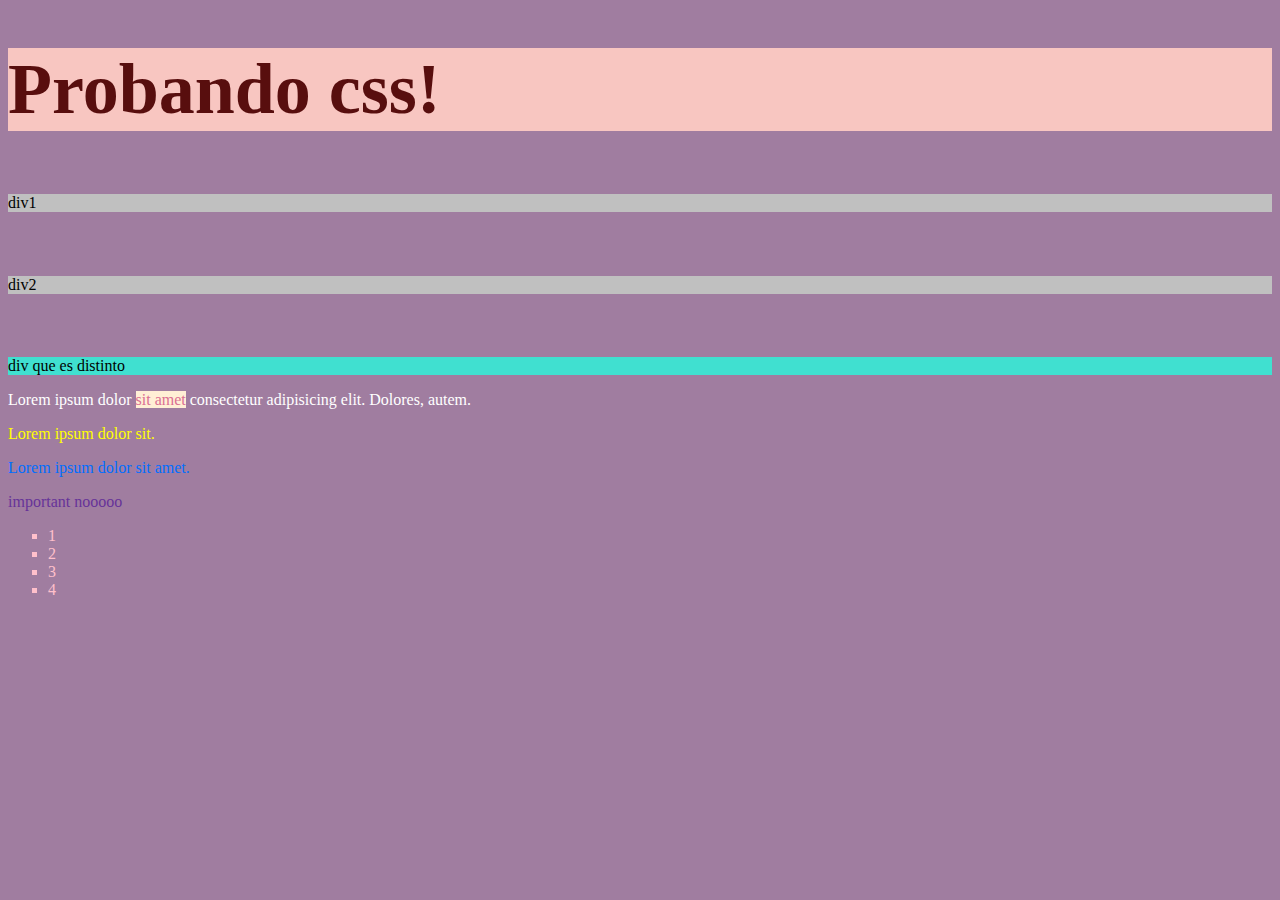
<file: 01-intro-css/index.html>
<!DOCTYPE html>
<html lang="en">
<head>
    <meta charset="UTF-8">
    <meta http-equiv="X-UA-Compatible" content="IE=edge" />
    <meta name="viewport" content="width=device-width, initial-scale=1.0" />
    <link rel="stylesheet" href="./style.css" />
    <title>Document</title>
</head>
<body>
    <h1>Probando css!</h1>

    <main>
        <div>div1</div>
        <div>div2</div>
        <div class="divDistinto">div que es distinto</div>

        <!-- el span lo usamos para encerrar en línea una parte que queramos que sea distinta -->
        <p id="textoLorem">Lorem ipsum dolor <span>sit amet</span> consectetur adipisicing elit. Dolores, autem.</p>
        <p class="textoLorem">Lorem ipsum dolor sit.</p>
        <p class="textoLorem texto2">Lorem ipsum dolor sit amet.</p>
        <p class="noHaganEsto">important nooooo</p>

        <ul>
            <li>1</li>
            <li>2</li>
            <li>3</li>
            <li>4</li>
        </ul>
    </main>
</body>
</html>
</file>
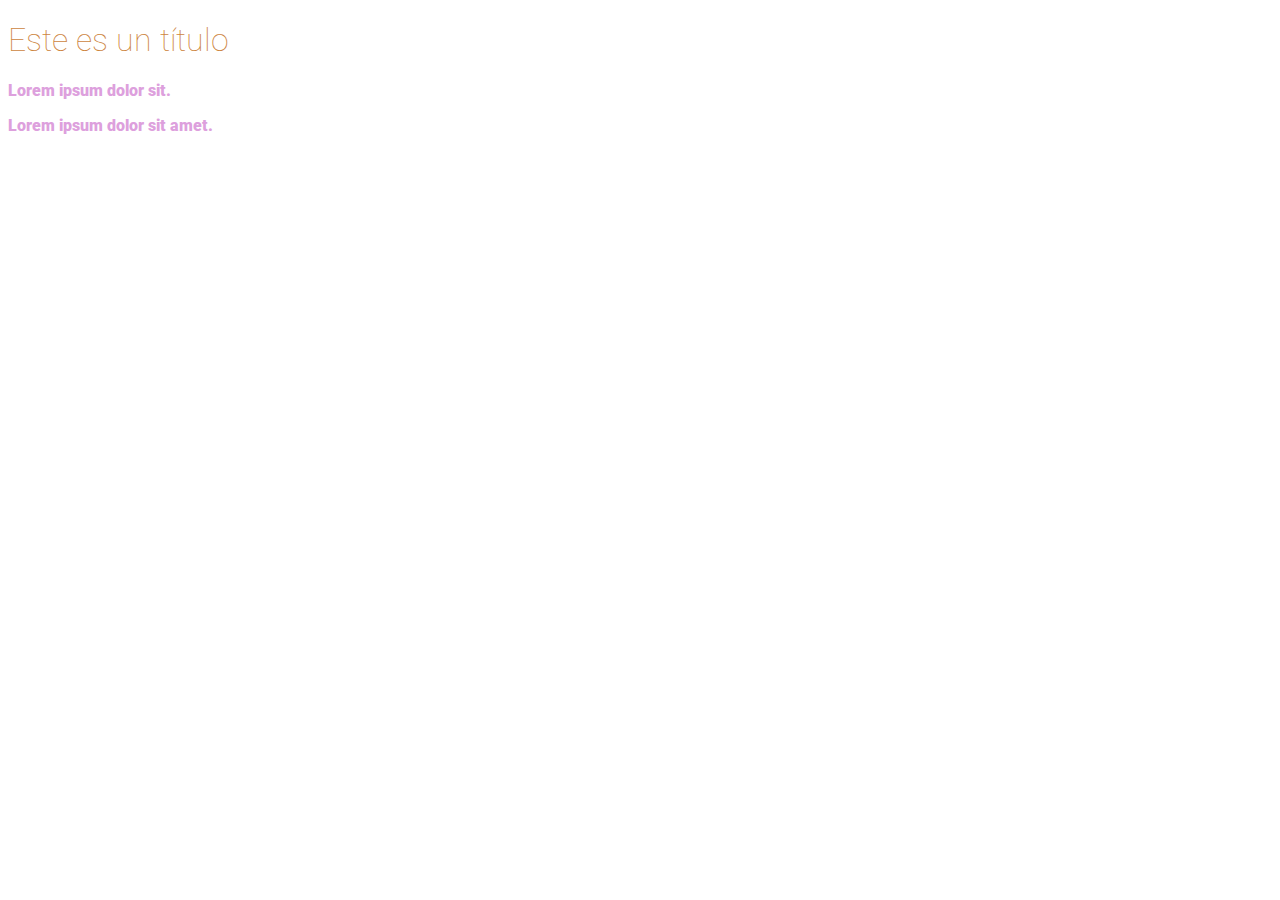
<file: 02-intro-fonts/index.html>
<!DOCTYPE html>
<html lang="en">
<head>
    <meta charset="UTF-8">
    <meta http-equiv="X-UA-Compatible" content="IE=edge">
    <meta name="viewport" content="width=device-width, initial-scale=1.0">
    <link rel="stylesheet" href="./style.css">
    <link rel="preconnect" href="https://fonts.googleapis.com">
    <link rel="preconnect" href="https://fonts.gstatic.com" crossorigin>
    <link href="https://fonts.googleapis.com/css2?family=Roboto:wght@100;900&display=swap" rel="stylesheet">
    <title>Document</title>
</head>
<body>
    <h1>Este es un título</h1>

    <p>Lorem ipsum dolor sit.</p>
    <p>Lorem ipsum dolor sit amet.</p>
</body>
</html>
</file>
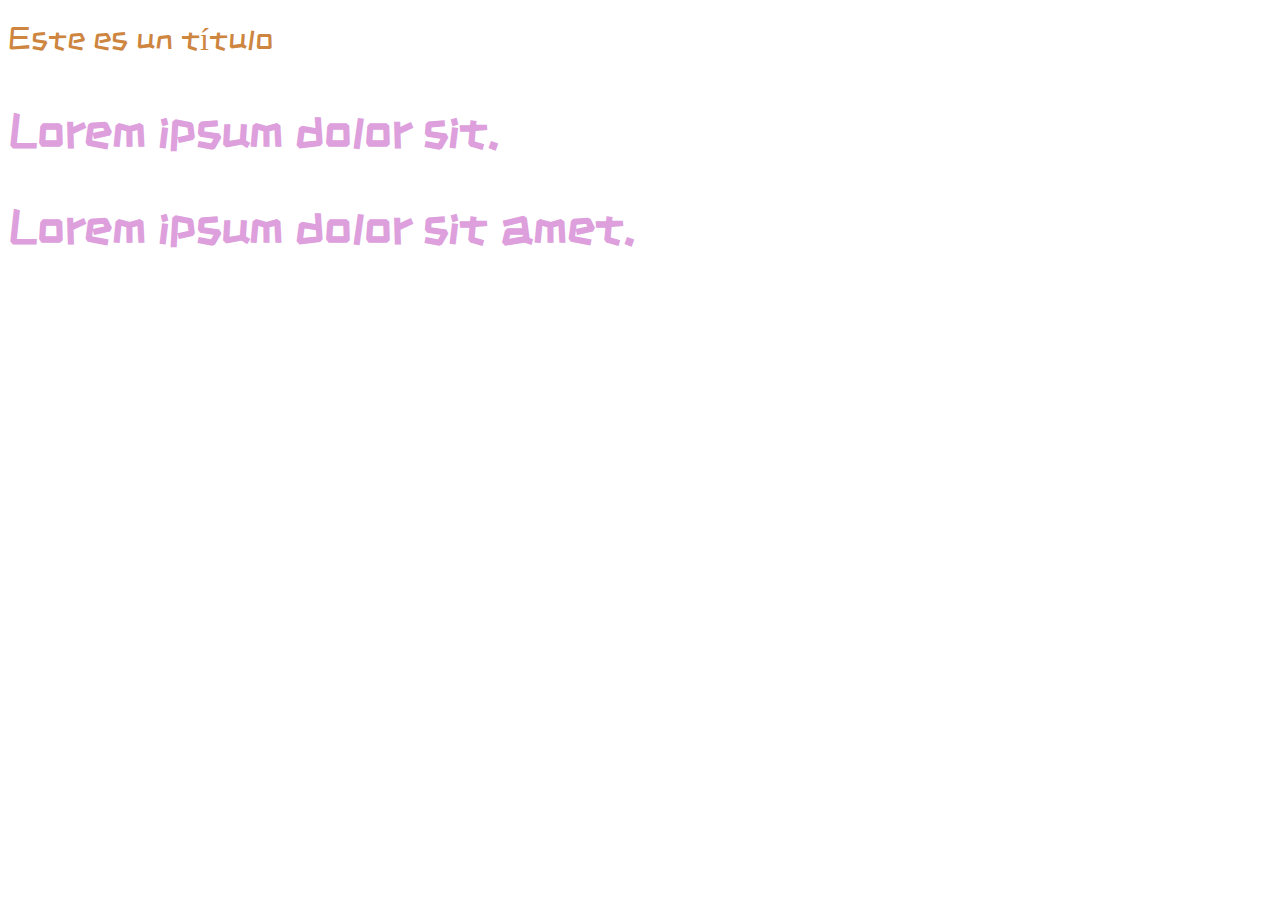
<file: 03-intro-fonts-import/index.html>
<!DOCTYPE html>
<html lang="en">
<head>
    <meta charset="UTF-8">
    <meta http-equiv="X-UA-Compatible" content="IE=edge">
    <meta name="viewport" content="width=device-width, initial-scale=1.0">
    <link rel="stylesheet" href="./style.css">
    <!-- no me hagan esto por favor. Pueden pasar estilos en head, pero no deben -->
    <!-- <style>
        @import url('https://fonts.googleapis.com/css2?family=ZCOOL+KuaiLe&display=swap');
    </style> -->
    <title>Document</title>
</head>
<body>
    <h1>Este es un título</h1>

    <p>Lorem ipsum dolor sit.</p>
    <p class="pixel">Lorem ipsum dolor sit amet.</p>
    
</body>
</html>
</file>
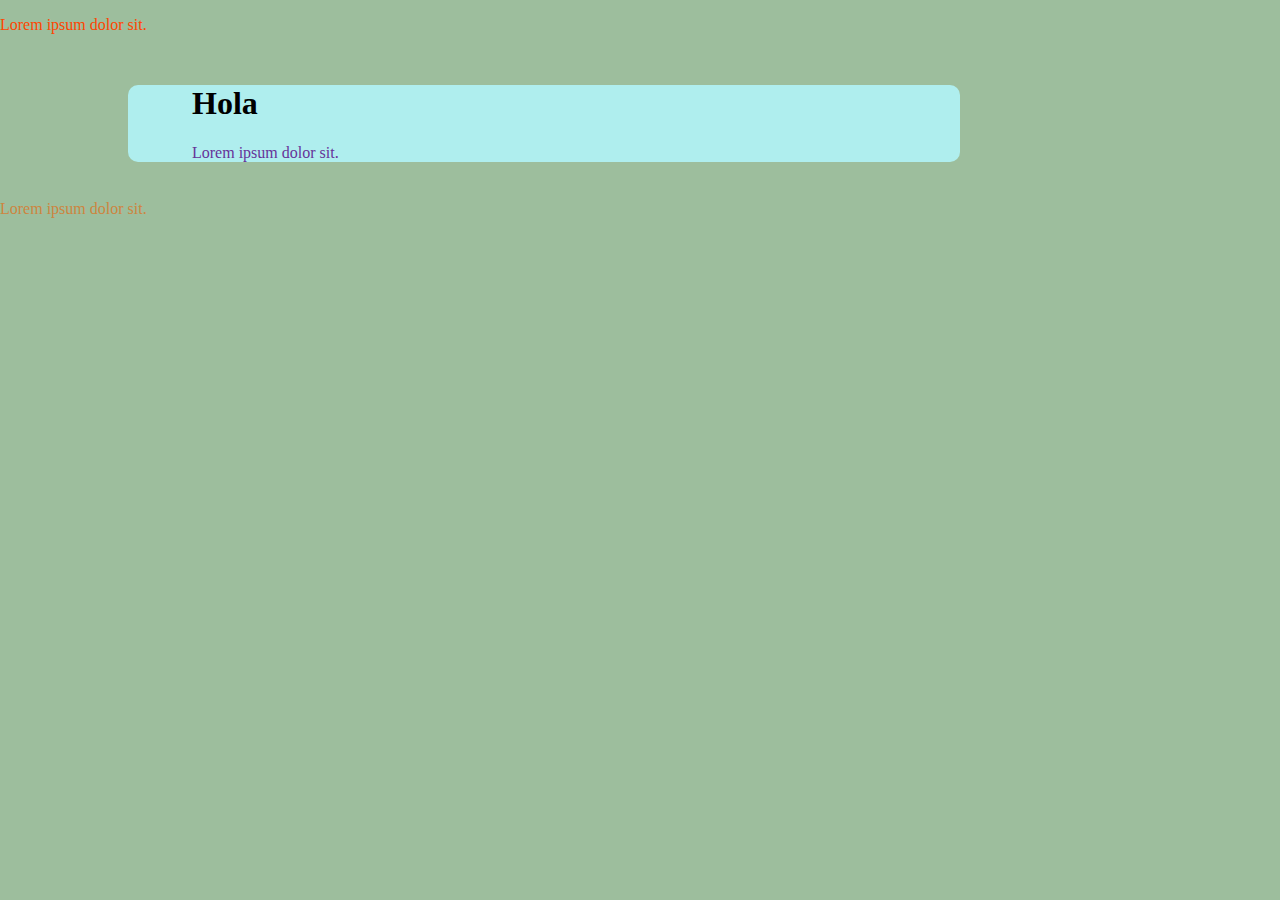
<file: 04-intro-border-margin-padding/index.html>
<!DOCTYPE html>
<html lang="en">
<head>
    <meta charset="UTF-8">
    <meta http-equiv="X-UA-Compatible" content="IE=edge">
    <meta name="viewport" content="width=device-width, initial-scale=1.0">
    <link rel="stylesheet" href="./style.css">
    <title>Document</title>
</head>
<body>
    <p>Lorem ipsum dolor sit.</p>
    <div>
        <h1>Hola</h1>
        <p>Lorem ipsum dolor sit.</p>
    </div>
    <p class="lorem">Lorem ipsum dolor sit.</p>
</body>
</html>
</file>
<file: 02-intro-fonts/style.css>
/* podemos poner el mismo estilo a varias cosas distintas, separando con una coma */

h1, p {
    color: peru;
    font-family: 'Roboto', sans-serif;
}
/* font-weight no es lo mismo que tamaño. Es el peso, no el tamaño, no lleva medidas */
h1 {
    font-weight: 100;
}

/* cuando tienen el mismo peso y misma propiedad, elige al último valor */
p {
    color: plum;
    font-weight: 900;
}
</file>
<file: 03-intro-fonts-import/style.css>
/* si solo copiamos el import, podemos importar la fuente en el css */
@import url('https://fonts.googleapis.com/css2?family=ZCOOL+KuaiLe&display=swap');

h1, p {
    color: peru;
    font-family: 'ZCOOL KuaiLe', cursive;
}

h1 {
    font-weight: 100;
    font-size: 2em;
}

p {
    color: plum;
    font-weight: 900;
    font-size: 3em;
}

.pixel {
    font-size: 48px;
}
</file>
<file: 04-intro-border-margin-padding/style.css>
body {
    background-color: rgb(157, 190, 157);
    margin: 0;
}

/* el orden en el css no afecta a los estilos, excepto que tengan el mismo valor de especificidad */
.lorem {
    color: peru;
}

div {
    background-color: paleturquoise;
    /* arriba, derecha, abajo, izquierda */
    margin: 4% 25% 3% 10%;
    padding: 0 5%;
    /* border radius sí lo ponemos en pixeles!! */
    border-radius: 10px;
}

div p {
    color: rebeccapurple;
}

p {
    color: orangered;
}
</file>
<file: 01-intro-css/style.css>
/* asterisco nos sirve para hacer los reset de nivel más bajo */
/* es el elemento de especificidad más baja: (0, 0, 0) */
* {
    background-color: rgb(160, 125, 160);
}

/* estilando usando la etiqueta. Las etiquetas no llevan el punto */
/* las etiquetas tienen especificidad (0, 0, 1) */
h1 {
    color: rgb(88, 14, 14);
    font-size: 72px;
    background-color: rgb(248, 198, 193);
}

/* poniendo un estilo a etiqueta que se repite varias veces */
div {
    background-color: silver;
    margin-top: 5%;
}

/* los class son los siguientes en especificidad! valen 10 más que las etiquetas: (0, 1, 0) */
.divDistinto {
    background-color: turquoise;
}

/* los id tienen especificidad (1, 0, 0) */
#textoLorem {
    color: white;
}

/* los id + etiqueta hija tienen especificidad (1, 0, 1) */
#textoLorem span {
    color: palevioletred;
    background-color: papayawhip;
    cursor: pointer;
}

/* podemos combinar! ahora es (0, 2, 1) */
p.textoLorem.texto2 {
    color: rgb(0, 110, 255);
}

/* podemos combinar! ahora es (0, 1, 1) */
p.textoLorem {
    color: yellow;
}

/* important pasa por encima de todo! ahora es (1, 0, 1, 0) */
.noHaganEsto {
    color: rebeccapurple!important;
}

/* podemos combinar las etiquetas, suma las especificidades más bajas (0, 0, 2) */
ul li {
    list-style-type: square;
    color: pink;
}
</file>
